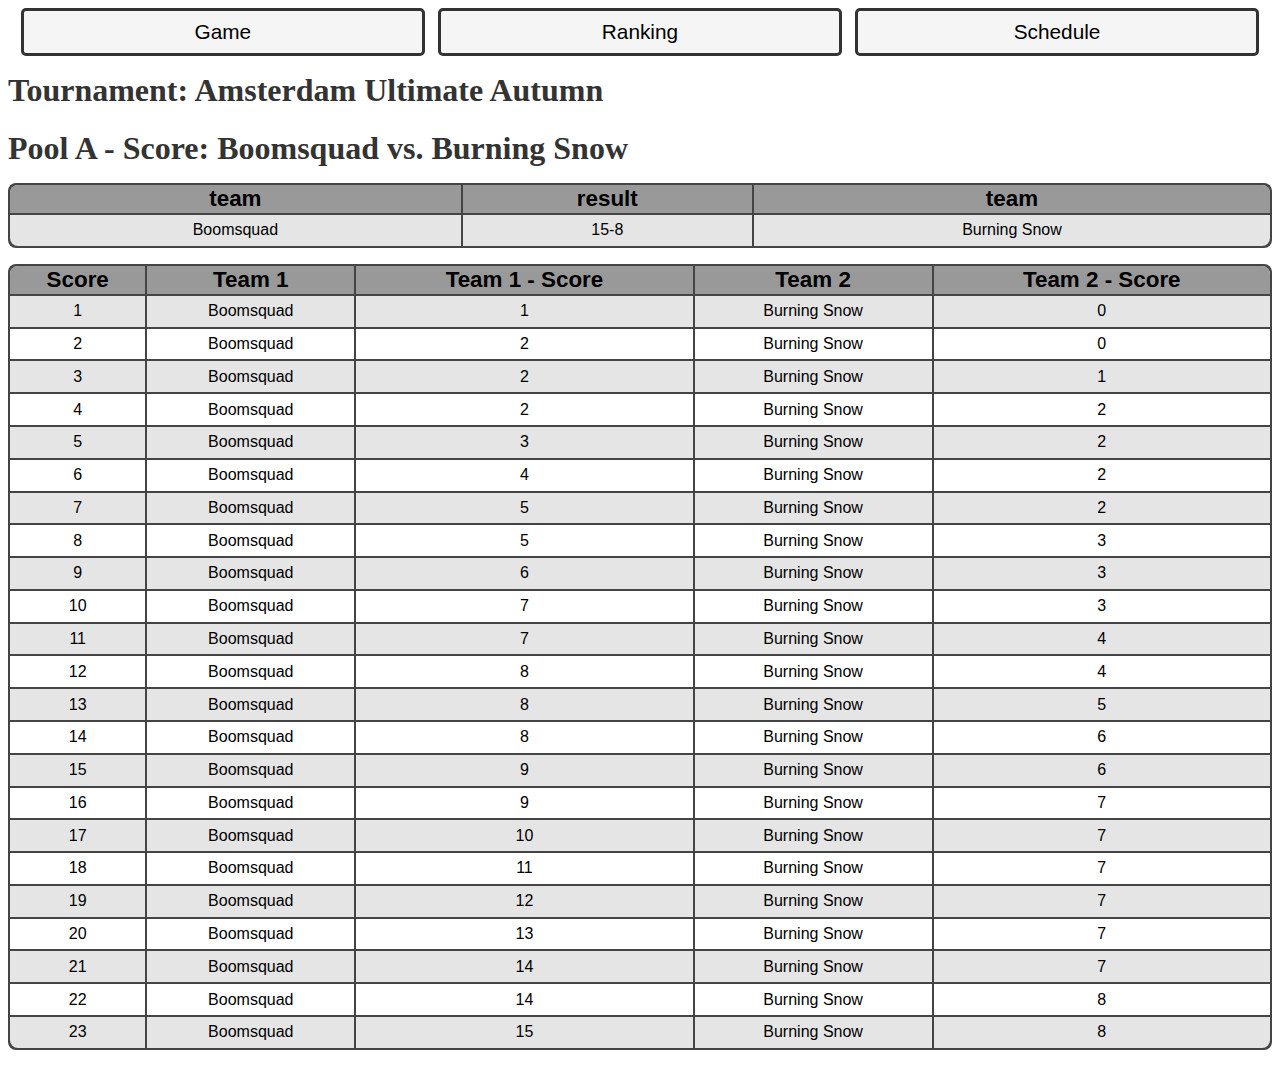
<file: Deeltoets 1/index.html>
<!DOCTYPE html>
<html>
<head>
<meta name="viewport" content="width=device-width, initial-scale=1.0">
<meta charset="UTF-8">
	<title>Threesome Ultimate Frisbee</title>
	<link href="static/css/style.css" rel="stylesheet" type="text/css" />
</head>
<body>
	<header>
		<h1>Threesome Ultimate Frisbee</h1>
		<nav>
			<ul>
				<li><a href="#/game">Game </a></li>
				<li><a href="#/ranking">Ranking </a></li>
				<li><a href="#/schedule">Schedule</a></li>
		    </ul>
		</nav>
	</header>
	
	<article id="content" class="col">
		<h1 id='hoofdtitel'><span>Tournament: </span>Amsterdam Ultimate Autumn </h1>
		<section data-route="game" class="active">
			<h1 data-bind="title"></h1>
			<table id="finaleTabel">
            <thead>
				<tr>
					<th data-bind= "tableHeadFinale1">
					</th>
					<th data-bind="tableHeadFinale2">
					</th>
					<th data-bind= "tableHeadFinale3">
					</th>
				</tr>
                </thead>
                <tbody>
				<tr>
					<td data-bind= "tableEntryFinale1">
					</td>
					<td data-bind= "tableEntryFinale2">
					</td>
					<td data-bind= "tableEntryFinale3">
					</td>
                 </tbody>
			</table>
			<table>
            <thead>
				<tr>
					<th>Score</th>
					<th>Team 1</th>
					<th>Team 1 - Score</th>
					<th>Team 2</th>
					<th>Team 2 - Score</th>
				</tr>
                </thead>
				<tbody data-bind="gameDataArray">
				<tr>
					<td data-bind= "score">
					</td>
					<td data-bind= "team1">
					</td>
					<td data-bind= "team1Score">
					</td>
					<td data-bind= "team2">
					</td>
					<td data-bind= "team2Score">
					</td>
				</tr>
				</tbody>
			</table> 
			  </section>

		<section data-route="ranking">
			<h1 data-bind="title"></h1>
				<table>
                <thead>
				<tr>
					<th>Team</th>
					<th>W</th>
					<th>L</th>
					<th>Points Won</th>
					<th>Points Lost</th>
					<th>+/-</th>
                    <th>Goals Scored</th>
				</tr>
                </thead>
				<tbody data-bind="rankingDataArray">
				<tr>
					<td data-bind="team">
					</td>
					<td data-bind="Win">
					</td>
					<td data-bind="Lost">
					</td>
					<td data-bind="Sw">
					</td>
					<td data-bind="Sl">
					</td>
					<td data-bind="Pw">
					</td>
                    <td data-bind="Pl">
                    </td>
				</tr>
			</tbody>
			</table>
		</section>

		<section data-route="schedule">
			<h1 data-bind="title"></h1>
				<table data-bind= "table">
                <thead>
				<tr>
					<th>Date</th>
					<th>Team 1</th>
					<th>Team 1 - Score</th>
					<th>Team 2</th>
					<th>Team 2 - Score</th>
				</tr>
                </thead>
				<tbody data-bind="scheduleDataArray">
				<tr>
					<td data-bind="date">
					</td>
					<td data-bind="team1">
					</td>
					<td data-bind="team1Score">
					</td>
					<td data-bind="team2">
					</td>
					<td data-bind="team2Score">
					</td>
				</tr>
			</tbody>
			</table>
		</section>
	</article>

	<!-- Libs -->
	<script src="static/js/lib/routie.min.js"></script>
	<script src="static/js/lib/ready.min.js" type="text/javascript"></script>
	<script src="static/js/lib/qwery.min.js" type="text/javascript"></script>
	<script src="static/js/lib/transparancy.min.js" type="text/javascript"></script>

	<!-- Application -->
	<script src="static/js/app.js"></script>
	
</body>
</html>
</file>
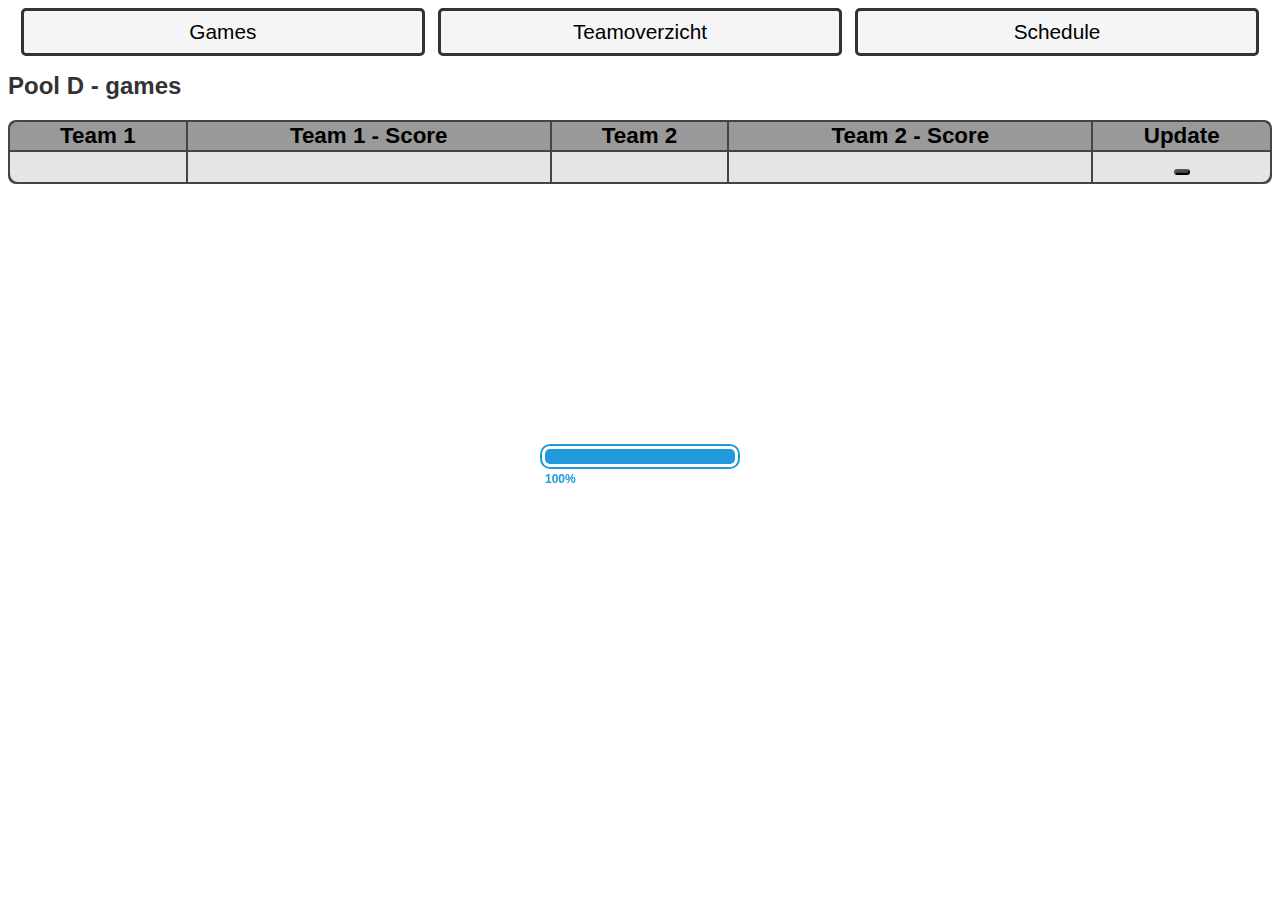
<file: Deeltoets 2/index.html>
<!DOCTYPE html>
<html>
<head> 
<meta name="viewport" content="width=device-width, initial-scale=1.0">
<meta charset="UTF-8">
	<title>Threesome Ultimate Frisbee</title>
	<link href="static/css/style.css" rel="stylesheet" type="text/css" />
</head>
<body>
	<header>
		<h1>Threesome Ultimate Frisbee</h1>
		<nav>
			<ul>
				<li><a href="#/games">Games</a></li>
				<li><a href="#/ranking">Teamoverzicht</a></li>
				<li><a href="#/schedule">Schedule</a></li>
		    </ul>
		</nav>
	</header>
	
	<article id="content" class="col">
    <!--
    <div id='slider' class='swipe'>
  	<div class='swipe-wrap'>
    <div>
    -->
		<section data-route="games" class="active">
        <h2>Pool D - games</h2>
            <table>
            <thead>
				<tr>
					<th>Team 1</th>
					<th>Team 1 - Score</th>
					<th>Team 2</th>
					<th>Team 2 - Score</th>
                    <th>Update</th>
				</tr>
                </thead>
                <tbody data-bind="objects">
                <tr>
					<td data-bind="team_1"><div data-bind="name"></div>
					</td>
					<td data-bind= "team_1_score">
					</td>
					<td data-bind= "team_2"><div data-bind="name"></div>
					</td>
					<td data-bind= "team_2_score">
					</td>
                    <td id="idArray"><button><a data-bind="id" class="gameID" href="#/updatePage" onclick="AUA.functionObject.getGameID(this)"></a></button></td>
				</tr>
				</tbody> 
			</table>
			  </section>
   <!--           </div>
              <div> -->
		<section data-route="ranking">
        <h2>Teamoverzicht</h2>
               	<table>
                <tr>
                <th>Name</th>
                <th>Wins</th>
                <th>Losses</th>
                <th>Points Scored</th>
                <th>Points Against</th>
                </tr>
                <tbody data-bind="objects">
                <tr>
                <td data-bind="team"><div data-bind="name"></div></td>
                <td data-bind="wins"></td>
                <td data-bind="losses"></td>
                <td data-bind="points_scored"></td>
                <td data-bind="points_allowed"></td>
                </tr>
                </tbody>
                </table>
		</section>
    <!--    </div>
        <div>-->
		<section data-route="schedule">
			<h2>Pool D - Schedule</h2>
				<table data-bind= "table">
                <thead>
				<tr>
					<th>Date</th>
					<th>Team 1</th>
					<th>Team 1 - Score</th>
					<th>Team 2</th>
					<th>Team 2 - Score</th>
				</tr>
                </thead>
				<tbody data-bind="objects">
				<tr>
					<td id="startTime" data-bind="start_time">
					</td>
                    <td data-bind="team_1"><div data-bind="name"></div></td>
                    <p id="gameID" data-bind=id></p>
					<td data-bind="team_1_score">
					</td>
					<td data-bind="team_2"><div data-bind="name"></div>
					</td>
					<td data-bind="team_2_score">
					</td>
				</tr>
			</tbody>
			</table>
		</section>
        <!--</div>
        </div>
        </div>-->
        <section data-route="updatePage">
        <h1 data-bind="title"></h1>
			<table>
            <thead>
				<tr>
					<th>Team 1</th>
					<th>Team 1 - Score</th>
					<th>Team 2</th>
					<th>Team 2 - Score</th>
                    <th>Update</th>
				</tr>
                </thead>
				<tbody data-bind="objects">
				<tr>
					<td data-bind="team_1"><div data-bind="name"></div>
					</td>
					<td><input id="team1Score" data-bind="team_1_score" type="number"></input></td>
					<td data-bind= "team_2"><div data-bind="name"></div>
					</td>
					<td><input id="team2Score" data-bind="team_2_score" type="number"></input></td>
                    <td><button><a class="gameID" data-bind="id" href="#/updateGame" onclick="AUA.functionObject.updateScore(this)">Update</a></button></td>
				</tr>
				</tbody>
			</table>
        </section>
        <section data-route="updateGame">
            <table>
            <thead>
				<tr>
					<th>Team 1</th>
					<th>Team 1 - Score</th>
					<th>Team 2</th>
					<th>Team 2 - Score</th>
				</tr>
                </thead>
                <tbody data-bind="objects">
                <tr>
					<td data-bind="team_1"><div data-bind="name"></div>
					</td>
					<td data-bind= "team_1_score">
					</td>
					<td data-bind= "team_2"><div data-bind="name"></div>
					</td>
					<td data-bind= "team_2_score">
					</td>
				</tr>
				</tbody> 
			</table>
        </section>
	</article>

	<!-- Libs -->
    <script src="static/js/lib/pace.min.js"></script>
    <script src="static/js/lib/swipe/swipe.js"></script>
	<script src="static/js/lib/routie.min.js"></script>
	<script src="static/js/lib/ready.min.js" type="text/javascript"></script>
	<script src="static/js/lib/qwery.min.js" type="text/javascript"></script>
	<script src="static/js/lib/transparancy.min.js" type="text/javascript"></script>
    <script src="static/js/lib/zepto.min.js" type="text/javascript"></script>
	<script src="static/js/lib/hookjs/hook.min.js" type="text/javascript"></script>
	<!-- Application -->
	<script src="static/js/app.js"></script>
	
</body>
</html>
</file>
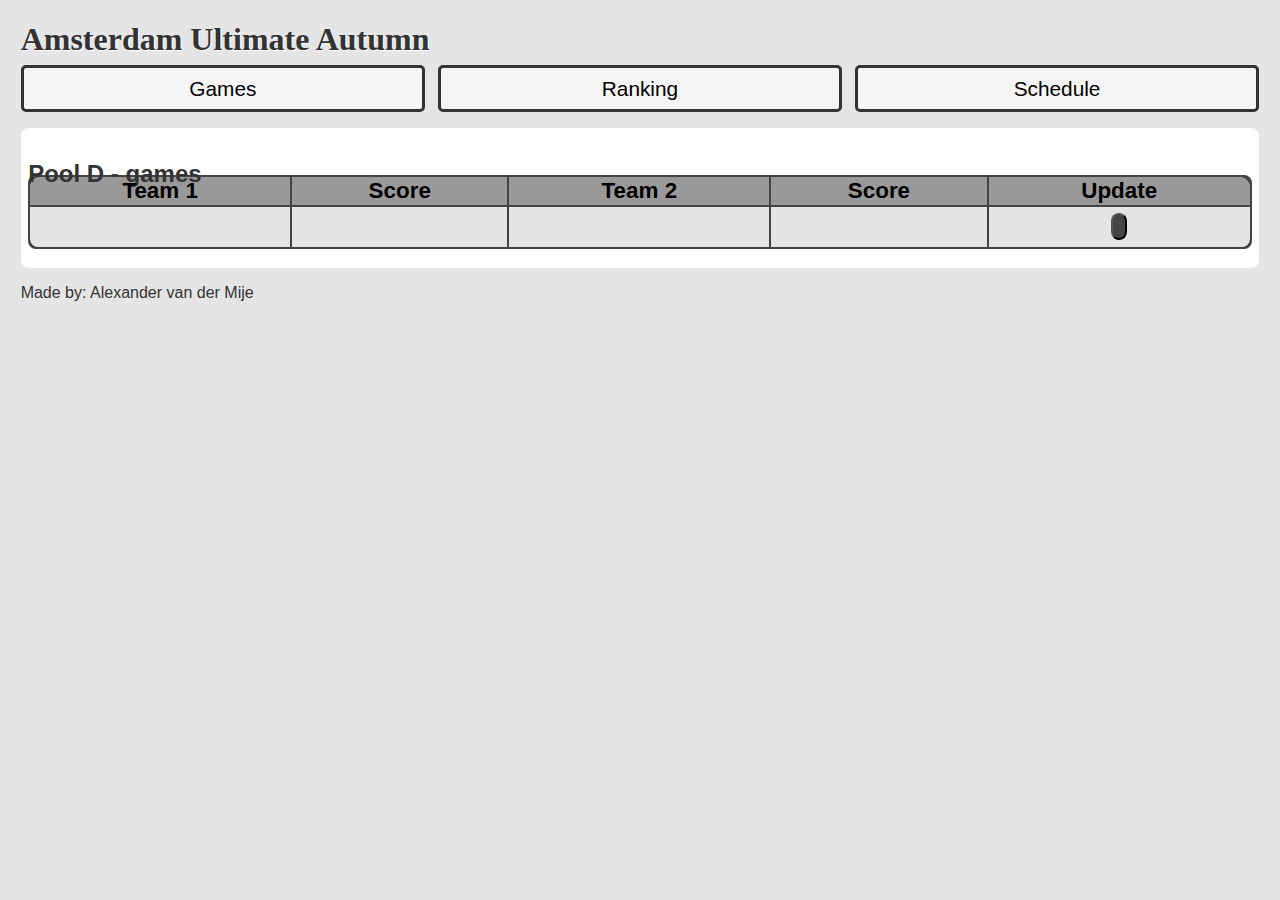
<file: eindtoets/index.html>
<!DOCTYPE html>
<html>
<head> 
<meta name="viewport" content="width=device-width, initial-scale=1.0">
<meta charset="UTF-8">
	<title>Threesome Ultimate Frisbee</title>
	<link href="static/css/style.css" rel="stylesheet" type="text/css"/>
</head>
<body>

	<header>
	<h1 id="title">Amsterdam Ultimate Autumn</h1>
    <nav>
			<ul>
				<li><a href="#/games">Games</a></li>
				<li><a href="#/ranking">Ranking</a></li>
				<li><a href="#/schedule">Schedule</a></li>
		    </ul>
		</nav>
	</header>
    <div id="loader"><img src="static/images/ajax-loader.gif"/>Loading...</div><div id="errorBox"><p id="errorMessage"></p></div>
    <div id="detectSwipe">
	<article id="content" class="col">
		<section id="gameRoute" data-route="games" class="active">
        <h2>Pool D - games</h2>
            <table>
            <thead>
				<tr>
					<th>Team 1</th>
					<th>Score</th>
					<th>Team 2</th>
					<th>Score</th>
                    <th>Update</th>
				</tr>
                </thead>
                <tbody data-bind="objects">
                <tr>
					<td data-bind="team_1"><div data-bind="name"></div>
					</td>
					<td data-bind= "team_1_score">
					</td>
					<td data-bind= "team_2"><div data-bind="name"></div>
					</td>
					<td data-bind= "team_2_score">
					</td>
                    <td id="idArray"><button><a data-bind="id" class="gameID" href="#/updatePage" onclick="AUA.functionObject.getGameID(this)"></a></button></td>
				</tr>
				</tbody> 
			</table>
			  </section>
		<section id='ranking' data-route="ranking">
        <h2>Ranking</h2>
               	<table>
                <tr>
                <th>Name</th>
                <th>Wins</th>
                <th>Losses</th>
                <th>Points Scored</th>
                <th>Points Against</th>
                </tr>
                <tbody data-bind="objects">
                <tr>
                <td data-bind="team"><div data-bind="name"></div></td>
                <td data-bind="wins"></td>
                <td data-bind="losses"></td>
                <td data-bind="points_scored"></td>
                <td data-bind="points_allowed"></td>
                </tr>
                </tbody>
                </table>
		</section>
		<section id="schedule" data-route="schedule">
			<h2>Pool D - Schedule</h2>
				<table data-bind= "table">
                <thead>
				<tr>
					<th>Date</th>
					<th>Team 1</th>
					<th>Score</th>
					<th>Team 2</th>
					<th>Score</th>
				</tr>
                </thead>
				<tbody data-bind="objects">
				<tr>
					<td id="startTime" data-bind="start_time">
					</td>
                    <td data-bind="team_1"><div data-bind="name"></div></td>
                    <p id="gameID" data-bind=id></p>
					<td data-bind="team_1_score">
					</td>
					<td data-bind="team_2"><div data-bind="name"></div>
					</td>
					<td data-bind="team_2_score">
					</td>
				</tr>
			</tbody>
			</table>
		</section>
        <section data-route="updatePage">
        <h2>Update Game</h2>
			<table>
            <thead>
				<tr>
					<th>Team 1</th>
					<th>Score</th>
					<th>Team 2</th>
					<th>Score</th>
                    <th>Update</th>
				</tr>
                </thead>
				<tbody data-bind="objects">
				<tr>
					<td data-bind="team_1"><div data-bind="name"></div>
					</td>
					<td><input id="team1Score" data-bind="team_1_score"></input></td>
					<td data-bind= "team_2"><div data-bind="name"></div>
					</td>
					<td><input id="team2Score" data-bind="team_2_score"></input></td>
                    <td><button><a class="gameID" data-bind="id" href="#/updateGame" onclick="AUA.functionObject.updateScore(this)">Update</a></button></td>
				</tr>
				</tbody>
			</table>
        </section>
        <section data-route="updateGame">
        <h2>Game</h2>
            <table>
            <thead>
				<tr>
					<th>Team 1</th>
					<th>Score</th>
					<th>Team 2</th>
					<th>Score</th>
				</tr>
                </thead>
                <tbody data-bind="objects">
                <tr>
					<td id='team1Name' data-bind="team_1"><div data-bind="name"></div>
					</td>
					<td id='scoreTeam1'data-bind= "team_1_score">
					</td>
					<td id='team2Name' data-bind= "team_2"><div data-bind="name"></div>
					</td>
					<td id='scoreTeam2' data-bind= "team_2_score">
					</td>
				</tr>
				</tbody> 
			</table>
        </section>
	</article>
    </div>
	<footer>
    <p>Made by: Alexander van der Mije</p>
    </footer>
	<!-- Libs -->
	<script src="static/js/lib/routie.min.js"></script>
	<script src="static/js/lib/ready.min.js" type="text/javascript"></script>
	<script src="static/js/lib/qwery.min.js" type="text/javascript"></script>
	<script src="static/js/lib/transparancy.min.js" type="text/javascript"></script>
    <script src="static/js/lib/quo.js" type="text/javascript"></script>
	<!-- Application -->
	<script src="static/js/app.js"></script>
</div>
</body>
</html>
</file>
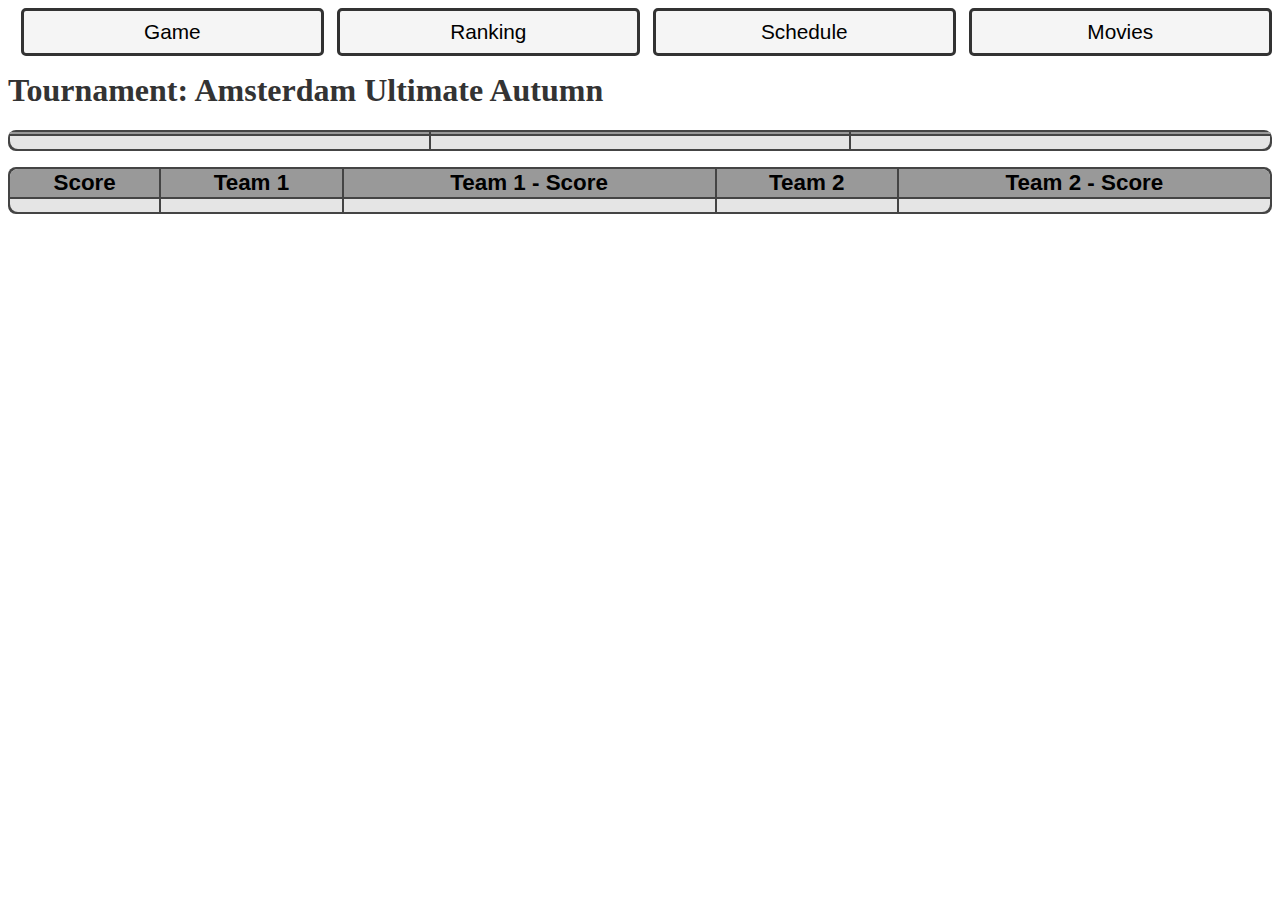
<file: Movies/index.html>
<!DOCTYPE html>
<html>
<head>
 
<meta name="viewport" content="width=device-width, initial-scale=1.0">
<meta charset="UTF-8">
	<title>Threesome Ultimate Frisbee</title>
	<link href="static/css/style.css" rel="stylesheet" type="text/css" />
</head>
<body>
	<header>
		<h1>Threesome Ultimate Frisbee</h1>
		<nav>
			<ul>
				<li><a href="#/game">Game </a></li>
				<li><a href="#/ranking">Ranking </a></li>
				<li><a href="#/schedule">Schedule</a></li>
                <li><a href="#/movies">Movies</a></li>
		    </ul>
		</nav>
	</header>
	
	<article id="content" class="col">
		<h1 id='hoofdtitel'><span>Tournament: </span>Amsterdam Ultimate Autumn </h1>
		<section data-route="game" class="active">
			<h1 data-bind="title"></h1>
			<table id="finaleTabel">
            <thead>
				<tr>
					<th data-bind= "tableHeadFinale1">
					</th>
					<th data-bind="tableHeadFinale2">
					</th>
					<th data-bind= "tableHeadFinale3">
					</th>
				</tr>
                </thead>
                <tbody>
				<tr>
					<td data-bind= "tableEntryFinale1">
					</td>
					<td data-bind= "tableEntryFinale2">
					</td>
					<td data-bind= "tableEntryFinale3">
					</td>
                 </tbody>
			</table>
			<table>
            <thead>
				<tr>
					<th>Score</th>
					<th>Team 1</th>
					<th>Team 1 - Score</th>
					<th>Team 2</th>
					<th>Team 2 - Score</th>
				</tr>
                </thead>
				<tbody data-bind="gameDataArray">
				<tr>
					<td data-bind= "score">
					</td>
					<td data-bind= "team1">
					</td>
					<td data-bind= "team1Score">
					</td>
					<td data-bind= "team2">
					</td>
					<td data-bind= "team2Score">
					</td>
				</tr>
				</tbody>
			</table> 
			  </section>

		<section data-route="ranking">
			<h1 data-bind="title"></h1>
				<table>
                <thead>
				<tr>
					<th>Team</th>
					<th>W</th>
					<th>L</th>
					<th>Points Won</th>
					<th>Points Lost</th>
					<th>+/-</th>
                    <th>Goals Scored</th>
				</tr>
                </thead>
				<tbody data-bind="rankingDataArray">
				<tr>
					<td data-bind="team">
					</td>
					<td data-bind="Win">
					</td>
					<td data-bind="Lost">
					</td>
					<td data-bind="Sw">
					</td>
					<td data-bind="Sl">
					</td>
					<td data-bind="Pw">
					</td>
                    <td data-bind="Pl">
                    </td>
				</tr>
			</tbody>
			</table>
		</section>

		<section data-route="schedule">
			<h1 data-bind="title"></h1>
				<table data-bind= "table">
                <thead>
				<tr>
					<th>Date</th>
					<th>Team 1</th>
					<th>Team 1 - Score</th>
					<th>Team 2</th>
					<th>Team 2 - Score</th>
				</tr>
                </thead>
				<tbody data-bind="scheduleDataArray">
				<tr>
					<td data-bind="date">
					</td>
					<td data-bind="team1">
					</td>
					<td data-bind="team1Score">
					</td>
					<td data-bind="team2">
					</td>
					<td data-bind="team2Score">
					</td>
				</tr>
			</tbody>
			</table>
		</section>
        <section data-route="movies">
     	<header>
        <h1> Movies</h1>
        </header>
        <table>
        <tr>
        <th> Title</th>
        </tr>
        <tbody data-bind="movieData">
        <tr>
        <td data-bind="title"></td>
        </tr>
        </tbody>
        </table>
        
            
        </section>
	</article>

	<!-- Libs -->
	<script src="static/js/lib/routie.min.js"></script>
	<script src="static/js/lib/ready.min.js" type="text/javascript"></script>
	<script src="static/js/lib/qwery.min.js" type="text/javascript"></script>
	<script src="static/js/lib/transparancy.min.js" type="text/javascript"></script>
   	<script src="static/js/lib/zepto.min.js" type="text/javascript"></script>

	<!-- Application -->
	<script src="static/js/app.js"></script>
	
</body>
</html>
</file>
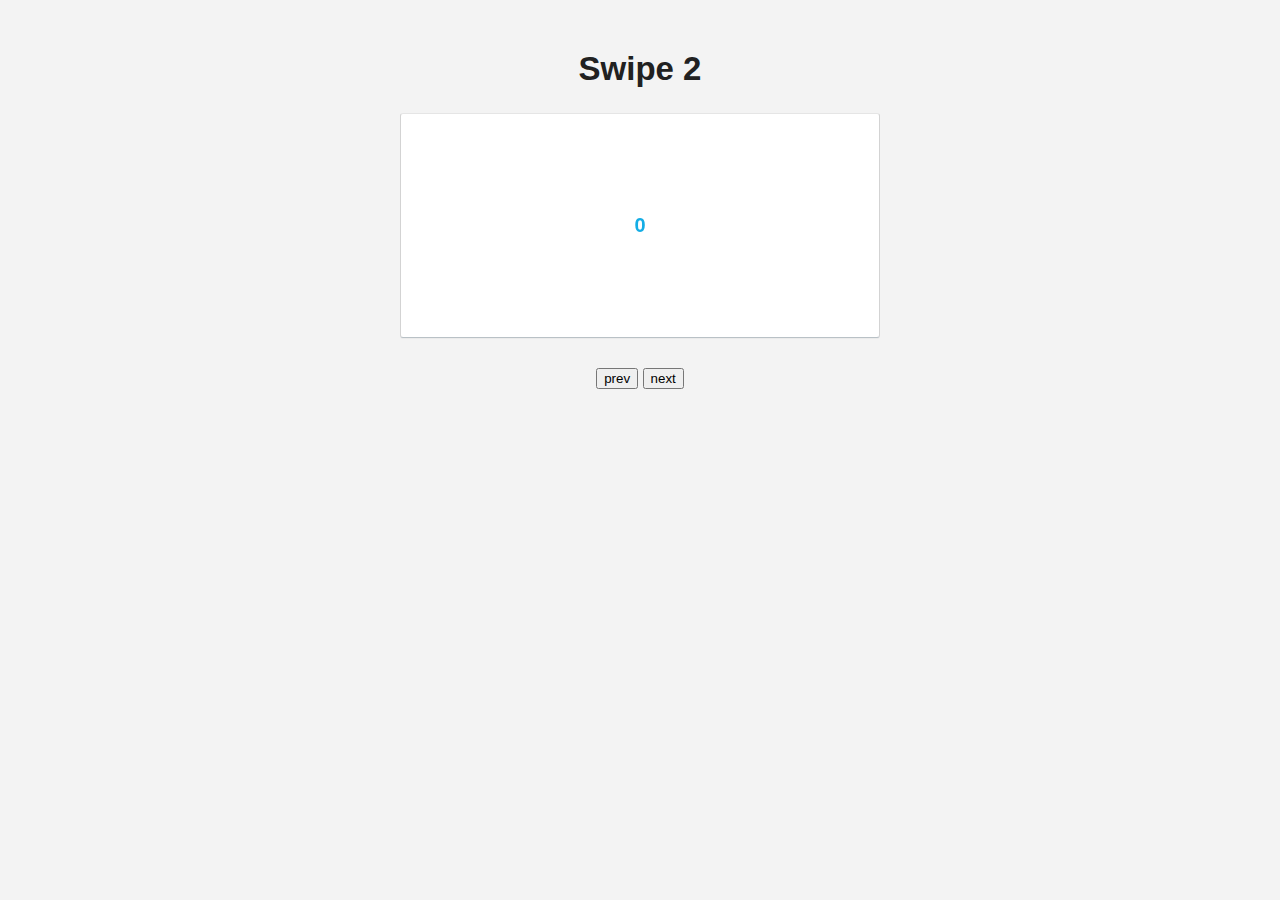
<file: Deeltoets 2/static/js/lib/swipe/index.html>
<!DOCTYPE HTML> 
<html>
<head>
<title>Swipe 2</title>
<meta http-equiv="X-UA-Compatible" content="IE=8">
<meta name='viewport' content='width=device-width, initial-scale=1.0, maximum-scale=1.0'/> 
<link href='style.css' rel='stylesheet'/>
<style>

/* Swipe 2 required styles */

.swipe {
  overflow: hidden;
  visibility: hidden;
  position: relative;
}
.swipe-wrap {
  overflow: hidden;
  position: relative;
}
.swipe-wrap > div {
  float:left;
  width:100%;
  position: relative;
}

/* END required styles */

</style>

</head>
<body>

<h1>Swipe 2</h1>



<div id='mySwipe' style='max-width:500px;margin:0 auto' class='swipe'>
  <div class='swipe-wrap'>
    <div><b>0</b></div>
    <div><b>1</b></div>
    <div><b>2</b></div>
    <div><b>3</b></div>
    <div><b>4</b></div>
    <div><b>5</b></div>
    <div><b>6</b></div>
    <div><b>7</b></div>
    <div><b>8</b></div>
    <div><b>9</b></div>
    <div><b>10</b></div>
    <div><b>11</b></div>
    <div><b>12</b></div>
    <div><b>13</b></div>
    <div><b>14</b></div>
    <div><b>15</b></div>
    <div><b>16</b></div>
    <div><b>17</b></div>
    <div><b>18</b></div>
    <div><b>19</b></div>
    <div><b>20</b></div>
  </div>
</div>



<div style='text-align:center;padding-top:20px;'>
  
  <button onclick='mySwipe.prev()'>prev</button> 
  <button onclick='mySwipe.next()'>next</button>

</div>




<script src="//ajax.googleapis.com/ajax/libs/jquery/1.9.1/jquery.min.js"></script>
<script src='swipe.js'></script>
<script>

// pure JS
var elem = document.getElementById('mySwipe');
window.mySwipe = Swipe(elem, {
  // startSlide: 4,
  // auto: 3000,
  // continuous: true,
  // disableScroll: true,
  // stopPropagation: true,
  // callback: function(index, element) {},
  // transitionEnd: function(index, element) {}
});

// with jQuery
// window.mySwipe = $('#mySwipe').Swipe().data('Swipe');

</script>
</file>
<file: Deeltoets 1/static/css/style.css>
* {
	box-sizing:border-box;
}

body {
	font-size:100%;
	font-family: "HelveticaNeue-Light", "Helvetica Neue Light", "Helvetica Neue", Helvetica, Arial, "Lucida Grande", sans-serif; 
	font-weight: 300;
	color:#333;
	background-color: #fff;
	margin-left: 0.5em;
	margin-right: 0.5em;
}
h1 {
	text-shadow: 1px 1px 1px #fff;
	font-family: "Marker Felt";
}
p {

}
a {

}
/* navigation */

ul {
	list-style:none;
	margin:0;
	padding:0;
}
	ul li {
		width: 32%;
		margin-left:1%;
		display:block;
		border-color:#333;
		border-style:solid;
		background-color: #f5f5f5;
		line-height:2;
		float:left;
		text-decoration: none;
		text-align: center;
		-webkit-border-radius: 5px;
		-moz-border-radius: 5px;
		border-radius: 5px;
		margin-bottom:1em;
		
	}
	ul li a {
		width: 20%;
		text-decoration: none;
		color:black;
		font-size: 1.3em;
	}
	


/* header section */
header {
	position:relative;
}
	header h1 {
		display:none;
	}

/* Content section */
article#content {
	clear:left;
} 
/* where the css magic happens */
	article > section {
		display:none;
	}
	article > section.active {
		display:block;
	}
	article h1 {
		margin-bottom: .5em;
	}

	article ul {
		list-style: none;
		margin-bottom:3em;
	}
/* Aside */
aside {
	text-align: center;
}
	aside h1 {
		font-size:1.2em
	}
	aside img {
		margin-bottom:1em;
	}
/* Table's */
table
{
	width:100%;
	height:100%;
	margin:0px;
	padding:0px;
	background-color:#444;
	margin-bottom: 1em;
	-webkit-border-radius: 8px;
	-moz-border-radius: 8px;
	border-radius: 8px;
}
#finaleTabel
{

}
table tr:nth-child(odd)
{
	 background-color:#e5e5e5;
}
table tr:nth-child(even)
{
	background-color:#ffffff;
}
table tr:first-child th:first-child 
{
	-webkit-border-top-left-radius: 8px;
	-moz-border-radius-topleft: 8px;
	border-top-left-radius: 8px;
}
table tr:first-child th:last-child
{
-webkit-border-top-right-radius: 8px;
-moz-border-radius-topright: 8px;
border-top-right-radius: 8px;
}
table tr:last-child td:first-child 
{
	-webkit-border-bottom-left-radius: 8px;
	-moz-border-radius-bottomleft: 8px;
	border-bottom-left-radius: 8px;
}
table tr:last-child td:last-child
{
-webkit-border-bottom-right-radius: 8px;
-moz-border-radius-bottomright: 8px;
border-bottom-right-radius: 8px;
}
table td
{
	vertical-align:middle;
	text-align:center;
	padding:0.4em;
	font-size:1em;
	font-family:Arial;
	font-weight:normal;
	color:#000000;
}
table th
{
	background-color: #999; 
	text-align:center;
	font-size:1.4em;
	font-family:Arial;
	font-weight:bold;
	color:#000000;
}


@media (max-width: 500px)
{
	nav ul li
	{
		width: 100%;
		margin-bottom:1%;
	}
}
</file>
<file: Deeltoets 2/static/css/style.css>
* {
	box-sizing:border-box;
}

body {
	font-size:100%;
	font-family: "HelveticaNeue-Light", "Helvetica Neue Light", "Helvetica Neue", Helvetica, Arial, "Lucida Grande", sans-serif; 
	font-weight: 300;
	color:#333;
	background-color: #fff;
	margin-left: 0.5em;
	margin-right: 0.5em;
}
h1 {
	text-shadow: 1px 1px 1px #fff;
	font-family: "Marker Felt";
}
/* navigation */

ul {
	list-style:none;
	margin:0;
	padding:0;
}
	ul li {
		width: 32%;
		margin-left:1%;
		display:block;
		border-color:#333;
		border-style:solid;
		background-color: #f5f5f5;
		line-height:2;
		float:left;
		text-decoration: none;
		text-align: center;
		-webkit-border-radius: 5px;
		-moz-border-radius: 5px;
		border-radius: 5px;
		margin-bottom:1em;
		
	}
	ul li a {
		width: 20%;
		text-decoration: none;
		color:black;
		font-size: 1.3em;
	}
	


/* header section */
header {
	position:relative;
}
	header h1 {
		display:none;
	}

/* Content section */
article#content {
	clear:left;
}
article
{
margin-bottom:0.2%;	
margin-top:0.2%;
}
#team
{
margin-top:0px;	
}
h1
{
margin-top:0px;
margin-bottom:0px;	
}

#teamName 
{
font-size:18px;
font-weight:bold;
margin-bottom:0.2%;
}
/* where the css magic happens */
	article > section {
		display:none;
	}
	article > section.active {
		display:block;
	}
	article h1 {
		margin-bottom: .5em;
	}

	article ul {
		list-style: none;
		margin-bottom:3em;
	}

/* Aside */
aside {
	text-align: center;
}
	aside h1 {
		font-size:1.2em
	}
	aside img {
		margin-bottom:1em;
	}
/* Table's */
table
{
	width:100%;
	height:100%;
	margin:0px;
	padding:0px;
	background-color:#444;
	margin-bottom: 1em;
	-webkit-border-radius: 8px;
	-moz-border-radius: 8px;
	border-radius: 8px;
}
#finaleTabel
{

}
table tr:nth-child(odd)
{
	 background-color:#e5e5e5;
}
table tr:nth-child(even)
{
	background-color:#ffffff;
}
table tr:first-child th:first-child 
{
	-webkit-border-top-left-radius: 8px;
	-moz-border-radius-topleft: 8px;
	border-top-left-radius: 8px;
}
table tr:first-child th:last-child
{
-webkit-border-top-right-radius: 8px;
-moz-border-radius-topright: 8px;
border-top-right-radius: 8px;
}
table tr:last-child td:first-child 
{
	-webkit-border-bottom-left-radius: 8px;
	-moz-border-radius-bottomleft: 8px;
	border-bottom-left-radius: 8px;
}
table tr:last-child td:last-child
{
-webkit-border-bottom-right-radius: 8px;
-moz-border-radius-bottomright: 8px;
border-bottom-right-radius: 8px;
}
table td
{
	vertical-align:middle;
	text-align:center;
	padding:0.4em;
	font-size:1em;
	font-family:Arial;
	font-weight:normal;
	color:#000000;
}
table th
{
	background-color: #999; 
	text-align:center;
	font-size:1.4em;
	font-family:Arial;
	font-weight:bold;
	color:#000000;
}
input
{
-webkit-border-radius: 8px;
-moz-border-radius-: 8px;
border-radius: 8px;
width:50%;
length:60%;
text-align:center;
}
object
{
height:0%;
width:0%;	
}
.gameID
{
	opacity:0;
	font-size:1.4em;
}
button
{
	-webkit-border-radius: 10px;
	-moz-border-radius: 10px;
	border-radius: 10px;
	width:auto;
	background-color:#444;
}

@media (max-width: 500px)
{
	nav ul li
	{
		width: 100%;
		margin-bottom:1%;
	}
}
.pace {
  -webkit-box-sizing: border-box;
  -moz-box-sizing: border-box;
  -ms-box-sizing: border-box;
  -o-box-sizing: border-box;
  box-sizing: border-box;

  -webkit-border-radius: 10px;
  -moz-border-radius: 10px;
  border-radius: 10px;

  -moz-background-clip: padding;
  -webkit-background-clip: padding-box;
  background-clip: padding-box;

  -webkit-pointer-events: none;
  pointer-events: none;
  -webkit-user-select: none;
  -moz-user-select: none;
  user-select: none;

  z-index: 2000;
  position: fixed;
  margin: auto;
  top: 12px;
  left: 0;
  right: 0;
  bottom: 0;
  width: 200px;
  height: 25px;
  border: 2px solid #29d;
  background-color: #fff;
}

.pace .pace-progress {
  -webkit-box-sizing: border-box;
  -moz-box-sizing: border-box;
  -ms-box-sizing: border-box;
  -o-box-sizing: border-box;
  box-sizing: border-box;

  -webkit-border-radius: 5px;
  -moz-border-radius: 5px;
  border-radius: 5px;

  -webkit-background-clip: padding-box;
  -moz-background-clip: padding;
  background-clip: padding-box;

  -webkit-transition: width 1s ease-in-out 1s linear;
  -moz-transition: width 1s ease-in-out 1s linear;
  -ms-transition: width 1s ease-in-out 1s linear;
  -o-transition: width 1s ease-in-out 1s linear;
  transition: width 1s ease-in-out 1s linear;

  -webkit-transform: translate3d(0, 0, 0);
  transform: translate3d(0, 0, 0);

  max-width: 190px;
  position: fixed;
  z-index: 2000;
  display: block;
  position: absolute;
  left: 3px;
  top: 3px;
  height: 15px;
  font-size: 12px;
  background: #29d;
  color: #29d;
  line-height: 60px;
  font-weight: bold;
  font-family:  Helvetica, Arial, "Lucida Grande", sans-serif;
}

.pace .pace-progress:after {
  content: attr(data-progress-text);
  display: inline-block;
}

.pace.pace-inactive {
  display: none;
}
.swipe {
  overflow: hidden;
  visibility: hidden;
  position: relative;
}
.swipe-wrap {
  overflow: hidden;
  position: relative;
}
.swipe-wrap > div {
  float:left;
  width:100%;
  position: relative;
}
</file>
<file: eindtoets/static/css/style.css>
* {
	box-sizing:border-box;
}

body {
	font-size:100%;
	font-family: "HelveticaNeue-Light", "Helvetica Neue Light", "Helvetica Neue", Helvetica, Arial, "Lucida Grande", sans-serif; 
	font-weight: 300;
	color:#333;
	background-color:#e5e5e5;
	margin-left: 0.5em;
	margin-right: 0.5em;
}
h1 {
	text-shadow: 1px 1px 1px #fff;
	font-family: "Marker Felt";
}
h2{
width:60%;
float:left;	
margin-top: 0.5%;
margin-bottom:1%;
}

/* navigation */

ul {
	list-style:none;
	margin:0;
	padding:0;
}
	ul li {
		width: 32%;
		margin-left:1%;
		display:block;
		border-color:#333;
		border-style:solid;
		background-color: #f5f5f5;
		line-height:2;
		float:left;
		text-decoration: none;
		text-align: center;
		-webkit-border-radius: 5px;
		-moz-border-radius: 5px;
		border-radius: 5px;
		margin-bottom:1em;
		
	}
	ul li a {
		width: 20%;
		text-decoration: none;
		color:black;
		font-size: 1.3em;
	}
	


/* header section */
header {
	position:relative;
	width:100%;
	margin-bottom:2%;
	padding-bottom:1%;
}
	header h1 {
		margin-bottom:0.5%;
		margin-left:1%;
	}
nav ul{
	
}
/* Content section */
article#content {
	clear:left;
}
article
{
-webkit-border-radius: 0.5em;
-moz-border-radius: 0.5em;
border-radius: 0.5em;
padding-left:0.6%;
padding-right:0.6%;
padding-bottom:0.2%;
background-color: #fff;
margin-left:1%;
width:98%;
}
#team
{
margin-top:0px;	
}
footer{
margin-left:1%;
}
#loader
{
	display:none;
	margin-left: 1%;
}
#errorMessage
{
	margin-left:1%;
}
input
{
-webkit-border-radius: 0.8em;
-moz-border-radius-: 0.8em;
border-radius: 0.8em;
width:50%;
length:60%;
text-align:center;
}
object
{
height:0%;
width:0%;	
}
.gameID
{
	opacity:0;
	font-size:1.4em;
}
button
{
	-webkit-border-radius: 1em;
	-moz-border-radius: 1em;
	border-radius: 1em;
	width:auto;
	height:2em;
	background-color:#444;
}
.refresh
{
float:right;
margin-top: 0.6%;
margin-bottom:1%;

}

/* where the css magic happens */
	article > section {
		display:none;
	}
	article > section.active {
		display:block;
	}
	article h1 {
		margin-bottom: .5em;
	}

	article ul {
		list-style: none;
		margin-bottom:3em;
	}

/* Aside */
aside {
	text-align: center;
}
	aside h1 {
		font-size:1.2em
	}
	aside img {
		margin-bottom:1em;
	}
/* Table's */
table
{
	width:100%;
	height:100%;
	margin:0px;
	padding:0px;
	background-color:#444;
	margin-bottom: 1em;
	-webkit-border-radius: 8px;
	-moz-border-radius: 8px;
	border-radius: 8px;
}
#finaleTabel
{

}
table tr:nth-child(odd)
{
	 background-color:#e5e5e5;
}
table tr:nth-child(even)
{
	background-color:#ffffff;
}
table tr:first-child th:first-child 
{
	-webkit-border-top-left-radius: 0.5em;
	-moz-border-radius-topleft: 0.5em;
	border-top-left-radius: 0.5em;
}
table tr:first-child th:last-child
{
-webkit-border-top-right-radius: 0.5em;
-moz-border-radius-topright: 0.5em;
border-top-right-radius: 0.5em;
}
table tr:last-child td:first-child 
{
	-webkit-border-bottom-left-radius: 0.5em;
	-moz-border-radius-bottomleft: 0.5em;
	border-bottom-left-radius: 0.5em;
}
table tr:last-child td:last-child
{
-webkit-border-bottom-right-radius: 0.5em;
-moz-border-radius-bottomright: 0.5em;
border-bottom-right-radius: 0.5em;
}
table td
{
	vertical-align:middle;
	text-align:center;
	padding:0.4em;
	font-size:1em;
	font-family:Arial;
	font-weight:normal;
	color:#000000;
}
table th
{
	background-color: #999; 
	text-align:center;
	font-size:1.4em;
	font-family:Arial;
	font-weight:bold;
	color:#000000;
}
@media (max-width: 500px)
{
	nav ul li
	{
		width: 100%;
		margin-bottom:1%;
	}
}
.pace {
  -webkit-box-sizing: border-box;
  -moz-box-sizing: border-box;
  -ms-box-sizing: border-box;
  -o-box-sizing: border-box;
  box-sizing: border-box;

  -webkit-border-radius: 10px;
  -moz-border-radius: 10px;
  border-radius: 10px;

  -moz-background-clip: padding;
  -webkit-background-clip: padding-box;
  background-clip: padding-box;

  -webkit-pointer-events: none;
  pointer-events: none;
  -webkit-user-select: none;
  -moz-user-select: none;
  user-select: none;

  z-index: 2000;
  position: fixed;
  margin: auto;
  top: 12px;
  left: 0;
  right: 0;
  bottom: 0;
  width: 200px;
  height: 25px;
  border: 2px solid #29d;
  background-color: #fff;
}

.pace .pace-progress {
  -webkit-box-sizing: border-box;
  -moz-box-sizing: border-box;
  -ms-box-sizing: border-box;
  -o-box-sizing: border-box;
  box-sizing: border-box;

  -webkit-border-radius: 5px;
  -moz-border-radius: 5px;
  border-radius: 5px;

  -webkit-background-clip: padding-box;
  -moz-background-clip: padding;
  background-clip: padding-box;

  -webkit-transition: width 1s ease-in-out 1s linear;
  -moz-transition: width 1s ease-in-out 1s linear;
  -ms-transition: width 1s ease-in-out 1s linear;
  -o-transition: width 1s ease-in-out 1s linear;
  transition: width 1s ease-in-out 1s linear;

  -webkit-transform: translate3d(0, 0, 0);
  transform: translate3d(0, 0, 0);

  max-width: 190px;
  position: fixed;
  z-index: 2000;
  display: block;
  position: absolute;
  left: 3px;
  top: 3px;
  height: 15px;
  font-size: 12px;
  background: #29d;
  color: #29d;
  line-height: 60px;
  font-weight: bold;
  font-family:  Helvetica, Arial, "Lucida Grande", sans-serif;
}

.pace .pace-progress:after {
  content: attr(data-progress-text);
  display: inline-block;
}

.pace.pace-inactive {
  display: none;
}
.swipe {
  overflow: hidden;
  visibility: hidden;
  position: relative;
}
.swipe-wrap {
  overflow: hidden;
  position: relative;
}
.swipe-wrap > div {
  float:left;
  width:100%;
  position: relative;
}
</file>
<file: Movies/static/css/style.css>
* {
	box-sizing:border-box;
}

body {
	font-size:100%;
	font-family: "HelveticaNeue-Light", "Helvetica Neue Light", "Helvetica Neue", Helvetica, Arial, "Lucida Grande", sans-serif; 
	font-weight: 300;
	color:#333;
	background-color: #fff;
	margin-left: 0.5em;
	margin-right: 0.5em;
}
h1 {
	text-shadow: 1px 1px 1px #fff;
	font-family: "Marker Felt";
}
p {

}
a {

}
/* navigation */

ul {
	list-style:none;
	margin:0;
	padding:0;
}
	ul li {
		width: 24%;
		margin-left:1%;
		display:block;
		border-color:#333;
		border-style:solid;
		background-color: #f5f5f5;
		line-height:2;
		float:left;
		text-decoration: none;
		text-align: center;
		-webkit-border-radius: 5px;
		-moz-border-radius: 5px;
		border-radius: 5px;
		margin-bottom:1em;
		
	}
	ul li a {
		width: 20%;
		text-decoration: none;
		color:black;
		font-size: 1.3em;
	}
	


/* header section */
header {
	position:relative;
}
	header h1 {
		display:none;
	}

/* Content section */
article#content {
	clear:left;
} 
/* where the css magic happens */
	article > section {
		display:none;
	}
	article > section.active {
		display:block;
	}
	article h1 {
		margin-bottom: .5em;
	}

	article ul {
		list-style: none;
		margin-bottom:3em;
	}
/* Aside */
aside {
	text-align: center;
}
	aside h1 {
		font-size:1.2em
	}
	aside img {
		margin-bottom:1em;
	}
/* Table's */
table
{
	width:100%;
	height:100%;
	margin:0px;
	padding:0px;
	background-color:#444;
	margin-bottom: 1em;
	-webkit-border-radius: 8px;
	-moz-border-radius: 8px;
	border-radius: 8px;
}
#finaleTabel
{

}
table tr:nth-child(odd)
{
	 background-color:#e5e5e5;
}
table tr:nth-child(even)
{
	background-color:#ffffff;
}
table tr:first-child th:first-child 
{
	-webkit-border-top-left-radius: 8px;
	-moz-border-radius-topleft: 8px;
	border-top-left-radius: 8px;
}
table tr:first-child th:last-child
{
-webkit-border-top-right-radius: 8px;
-moz-border-radius-topright: 8px;
border-top-right-radius: 8px;
}
table tr:last-child td:first-child 
{
	-webkit-border-bottom-left-radius: 8px;
	-moz-border-radius-bottomleft: 8px;
	border-bottom-left-radius: 8px;
}
table tr:last-child td:last-child
{
-webkit-border-bottom-right-radius: 8px;
-moz-border-radius-bottomright: 8px;
border-bottom-right-radius: 8px;
}
table td
{
	vertical-align:middle;
	text-align:center;
	padding:0.4em;
	font-size:1em;
	font-family:Arial;
	font-weight:normal;
	color:#000000;
}
table th
{
	background-color: #999; 
	text-align:center;
	font-size:1.4em;
	font-family:Arial;
	font-weight:bold;
	color:#000000;
}


@media (max-width: 500px)
{
	nav ul li
	{
		width: 100%;
		margin-bottom:1%;
	}
}
</file>
<file: Deeltoets 2/static/js/lib/swipe/style.css>
html, body, div, span, object, iframe, h1, h2, h3, h4, h5, h6, p, del, dfn, em, img, ins, kbd, q, samp, small, strong, b, i, dl, dt, dd, ol, ul, li, fieldset, form, label, table, tbody, tfoot, thead, tr, th, td, article, aside, footer, header, nav, section {
  margin:0;
  padding:0;
  border:0;
  outline:0;
  font-size:100%;
  vertical-align:baseline;
  background:transparent;
}
body {
  -webkit-text-size-adjust:none;
  font-family:sans-serif;
  min-height:416px;
}
h1 {
  font-size:33px;
  margin:50px 0 15px;
  text-align:center;
  color:#212121;
}
h2 {
  font-size:14px;
  font-weight:bold;
  color:#3c3c3c;
  margin:20px 10px 10px;
}
small {
  margin:0 10px 30px;
  display:block;
  font-size:12px;
}
a {
  margin:0 0 0 10px;
  font-size:12px;
  color:#3c3c3c;
}


html, body {
  background: #f3f3f3;
}

#console {
  font-size: 12px;
  font-family:"Inconsolata", "Monaco", "Consolas", "Andale Mono", "Bitstream Vera Sans Mono", "Courier New", Courier, monospace;
  color: #999;
  line-height: 18px;
  margin-top: 20px;
  max-height: 150px;
  overflow: auto;
}

#mySwipe div b {
  display:block;
  font-weight:bold;
  color:#14ADE5;
  font-size:20px;
  text-align:center;
  margin:10px;
  padding:100px 10px;
  box-shadow: 0 1px #EBEBEB;
  background: #fff;
  border-radius: 3px;
  border: 1px solid;
  border-color: #E5E5E5 #D3D3D3 #B9C1C6;
}
</file>
